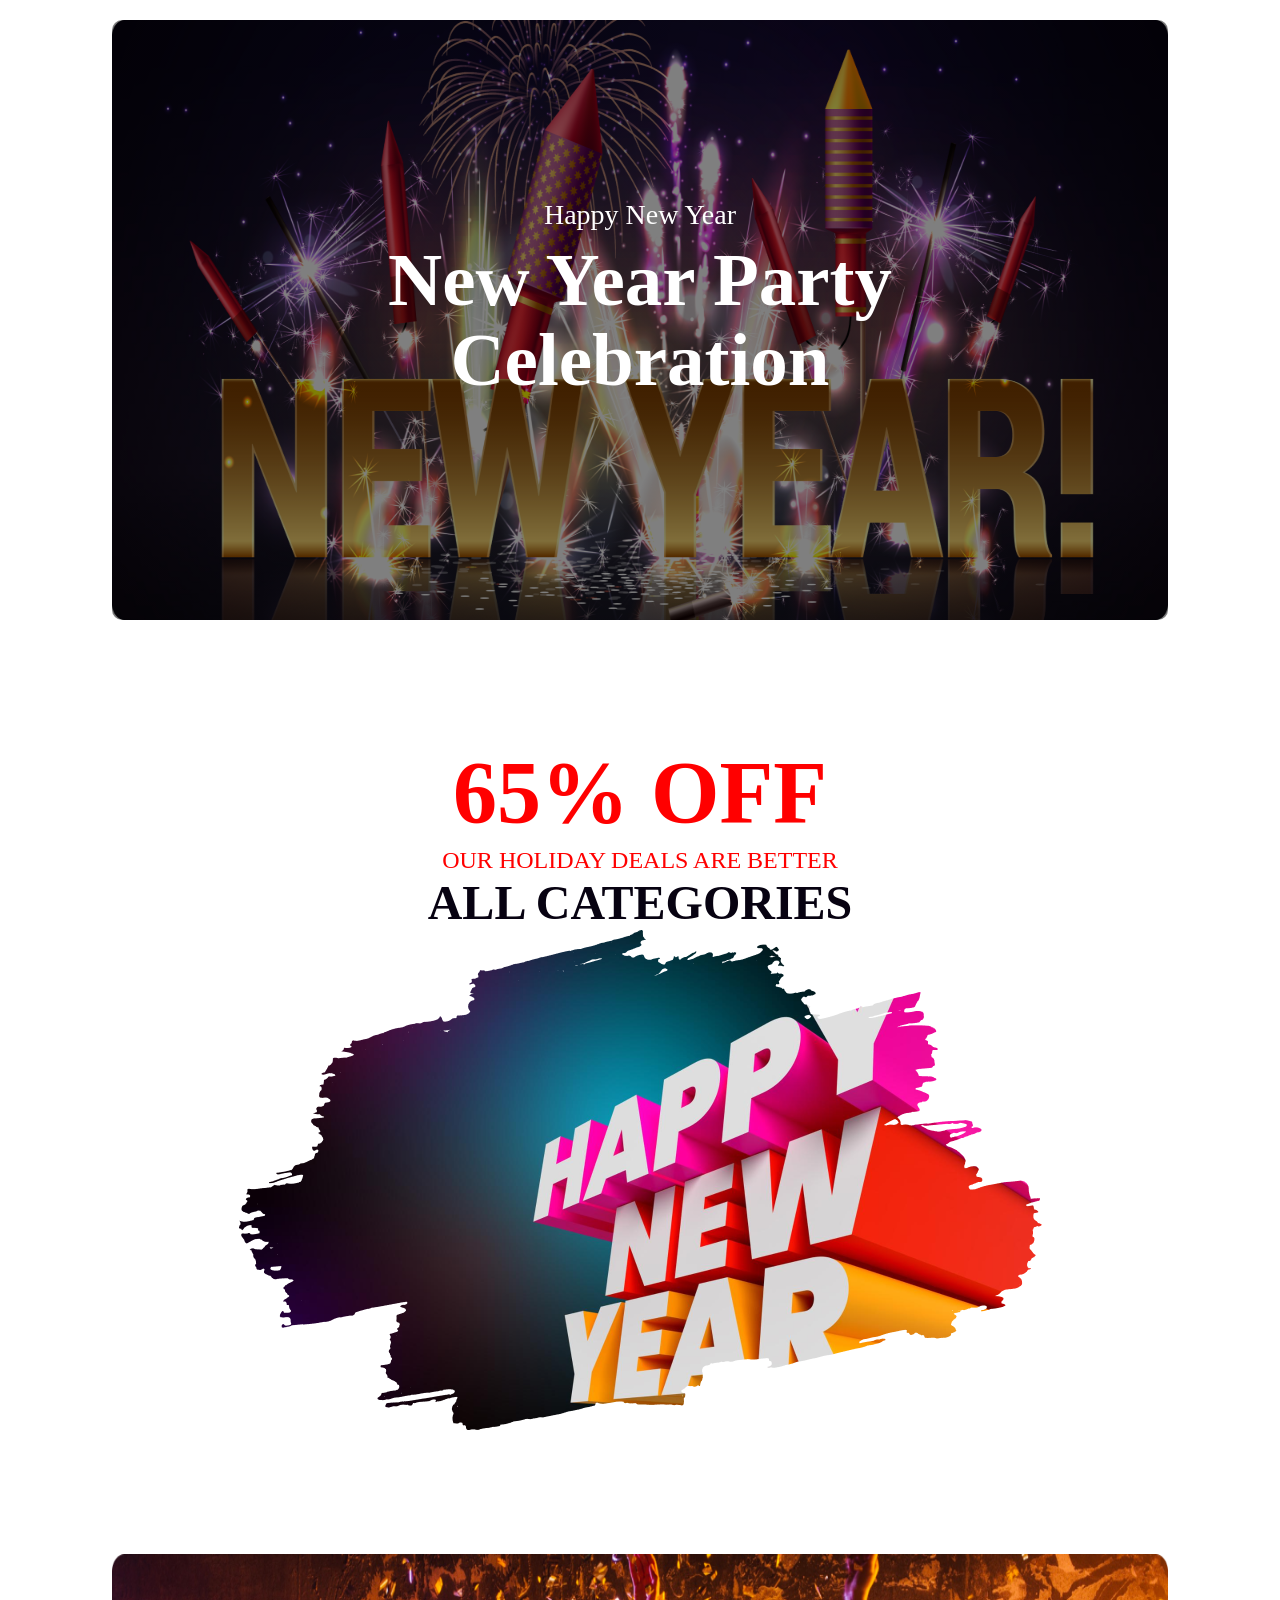
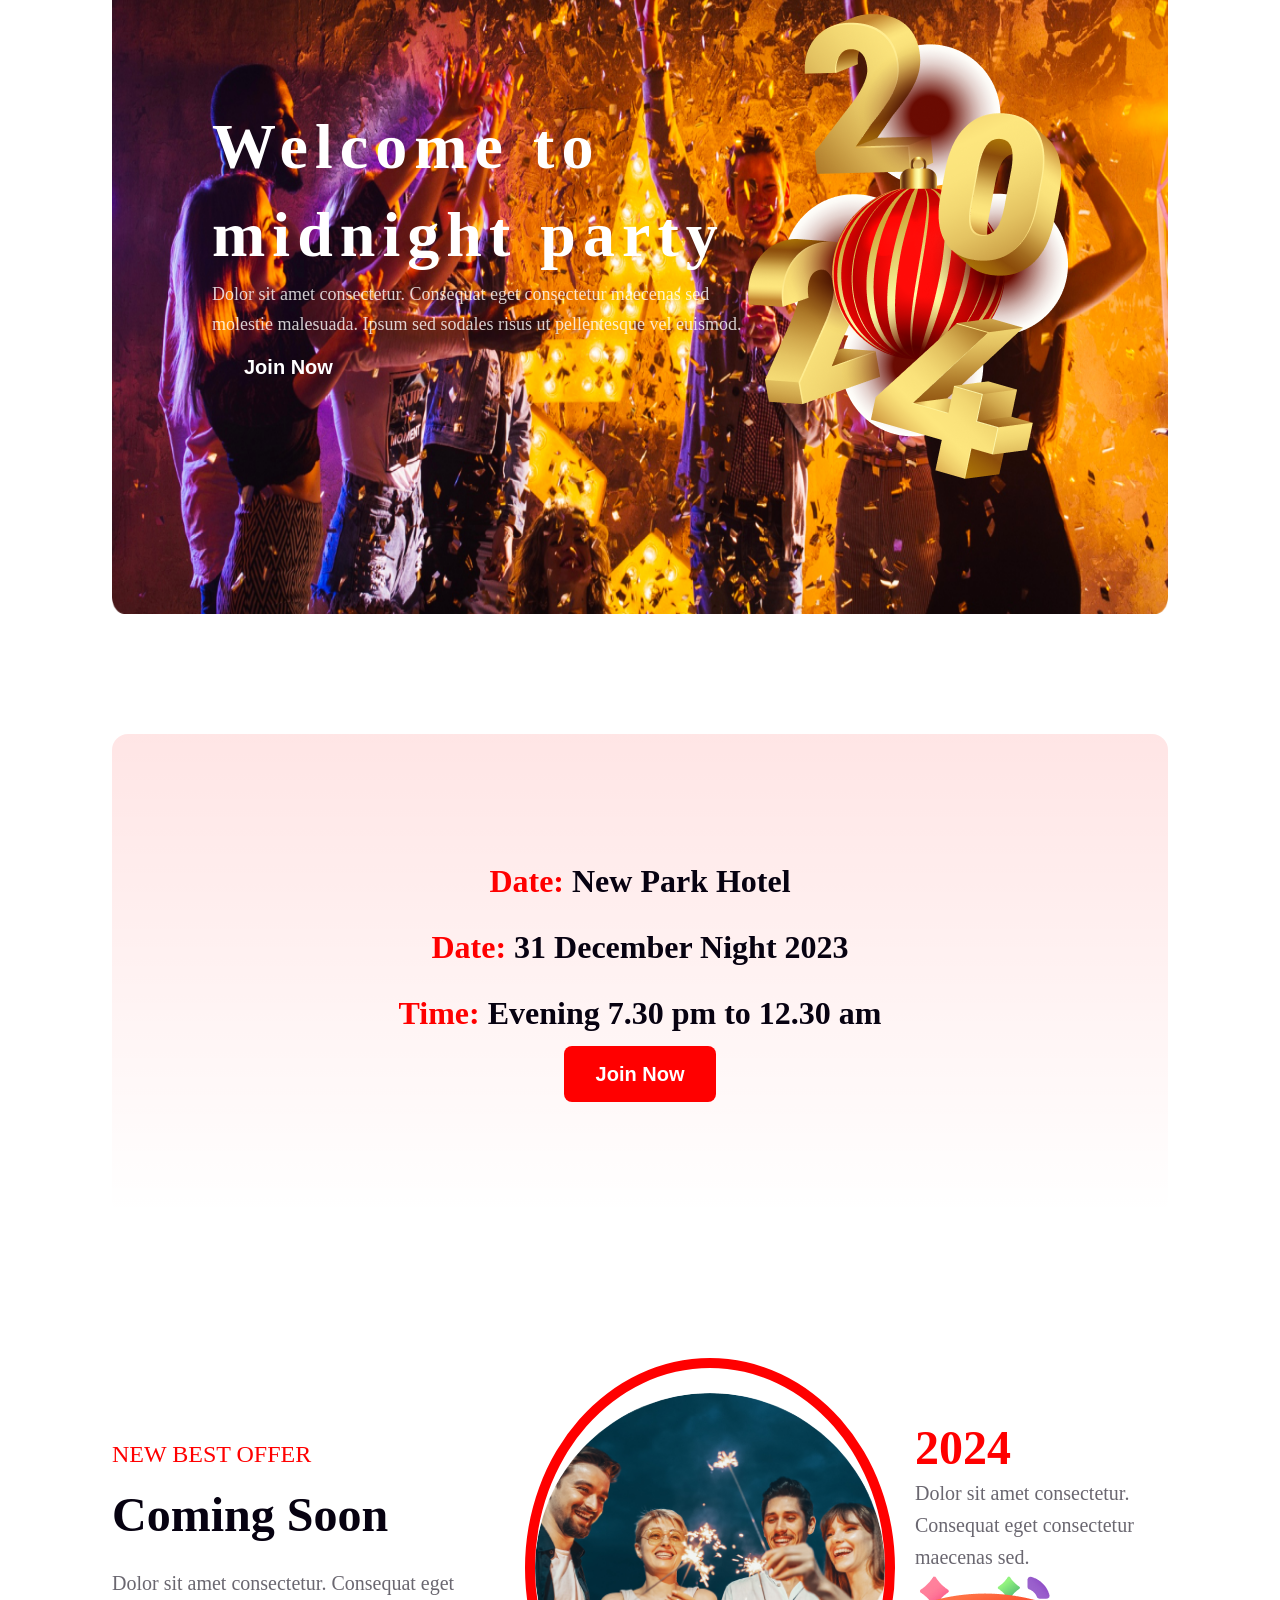
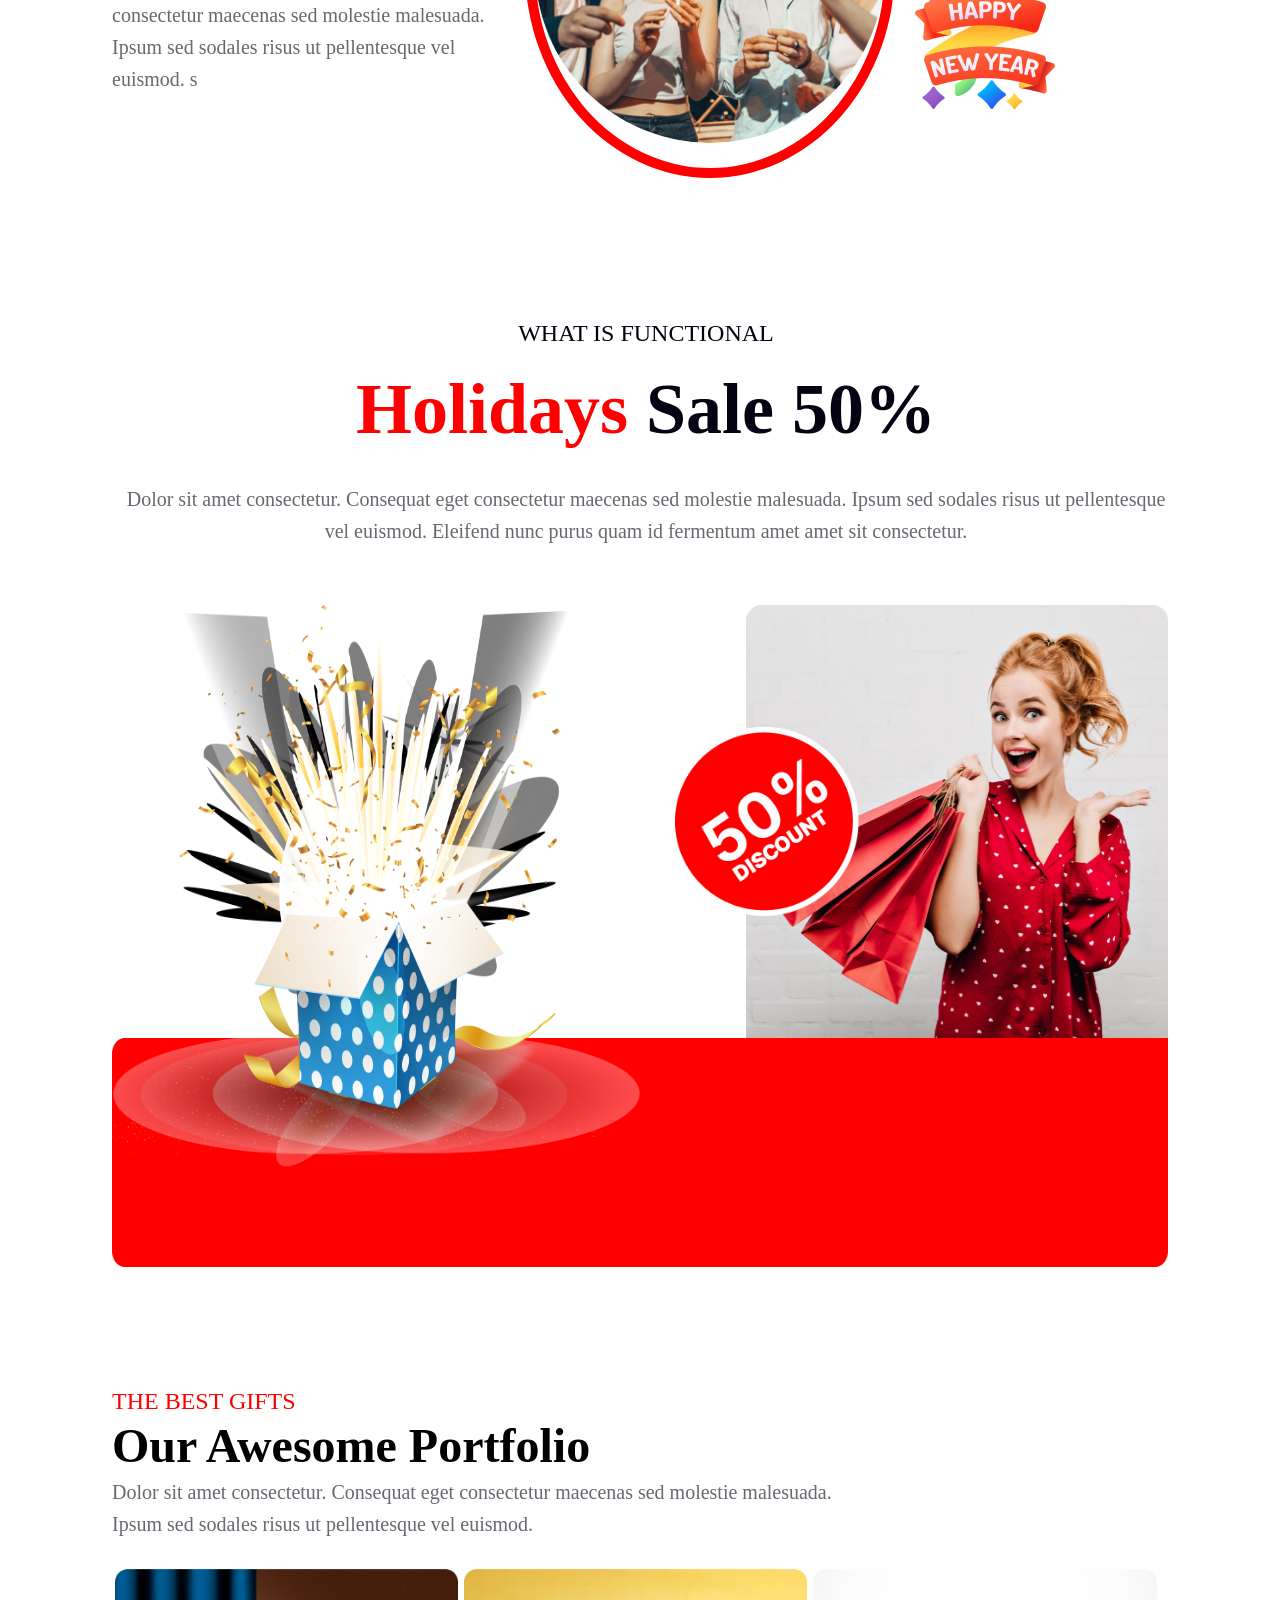
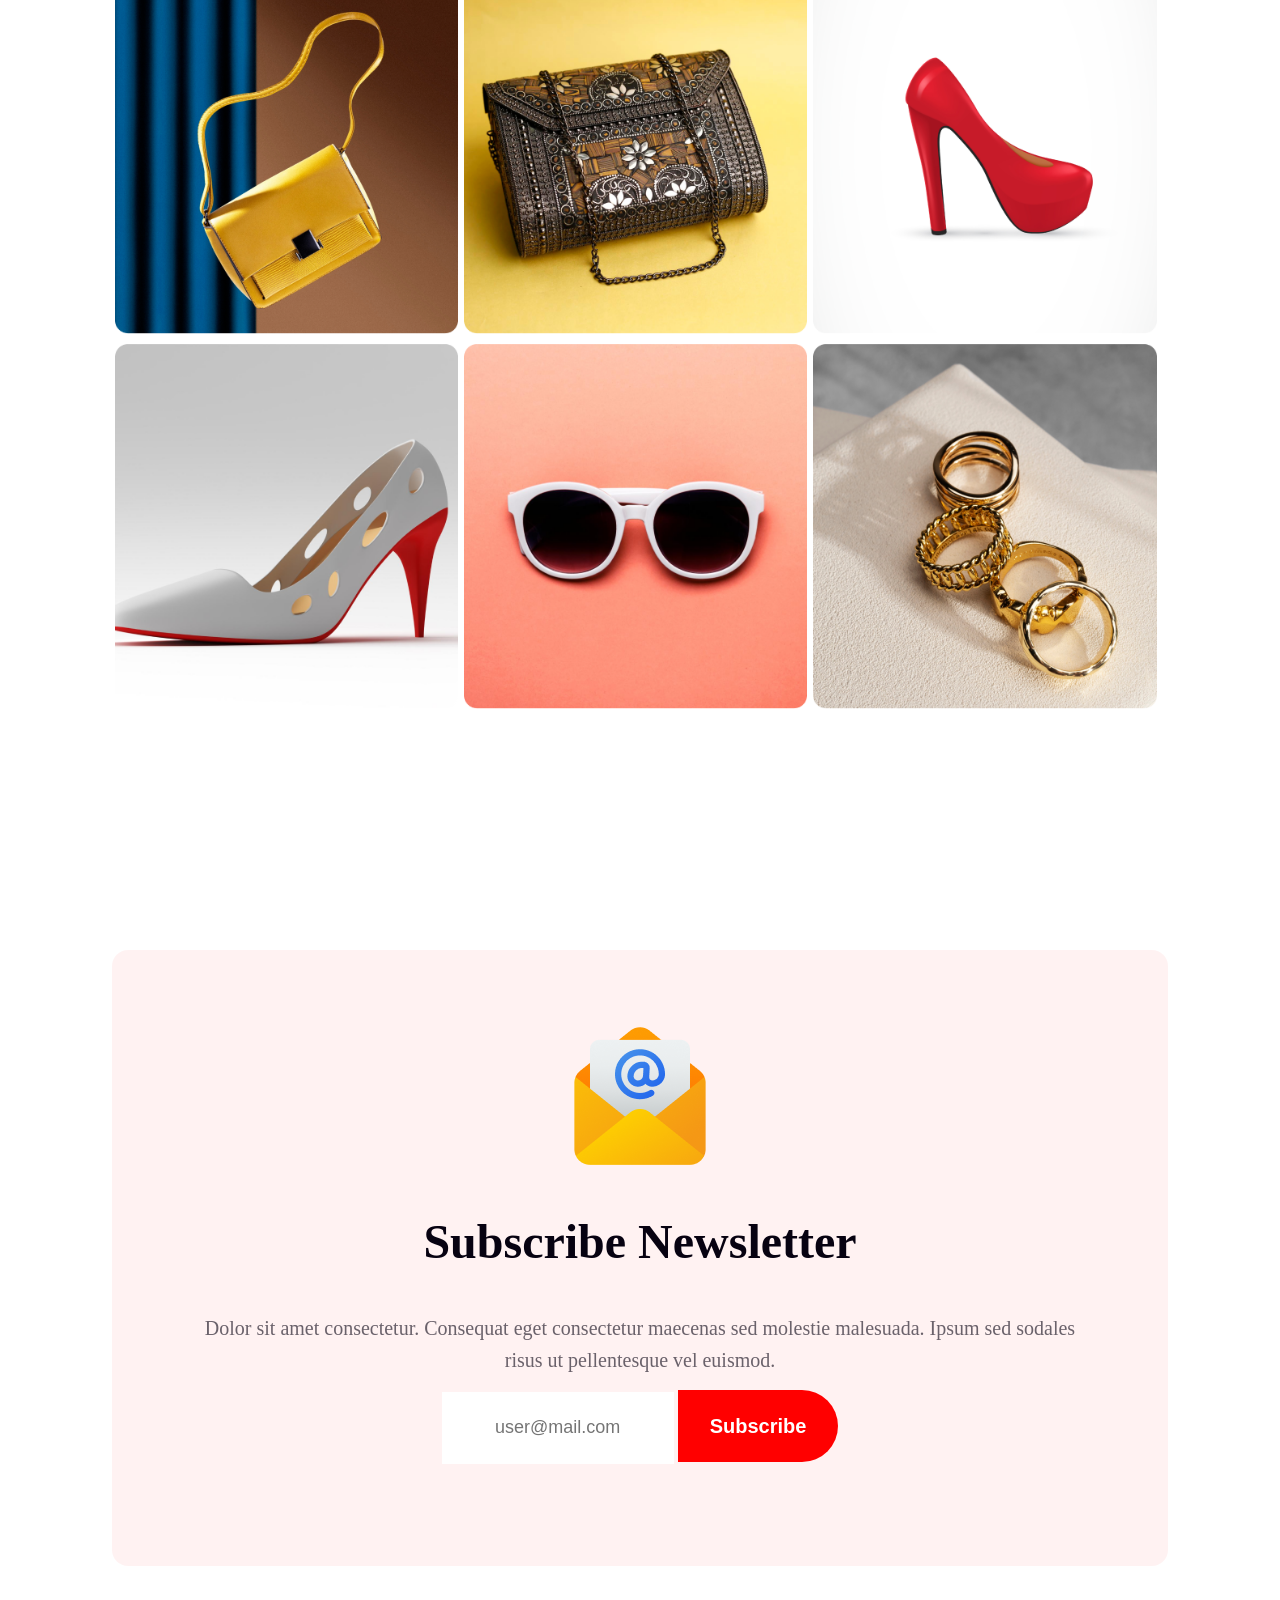
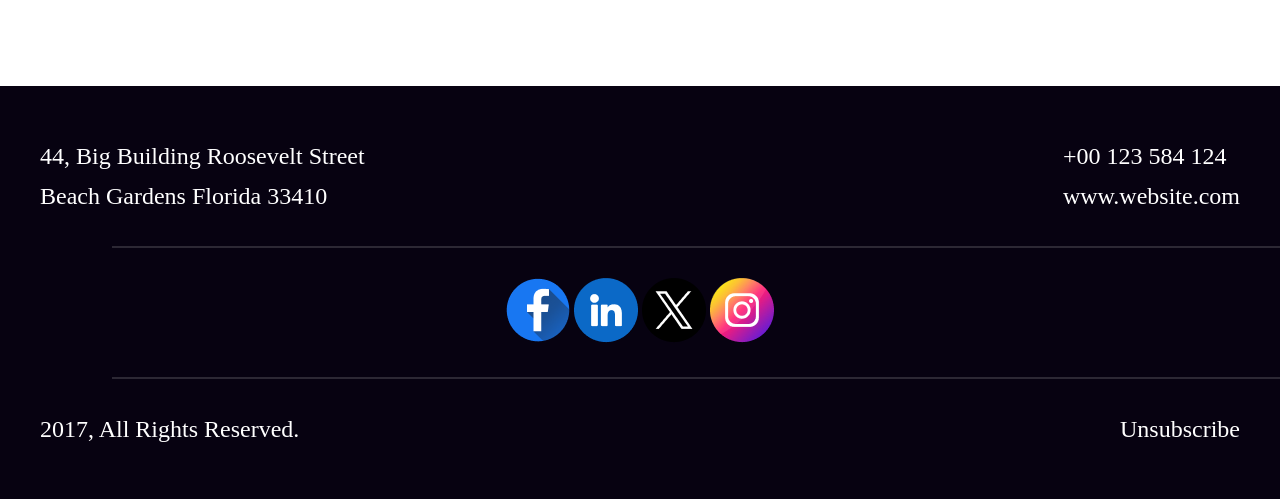
<file: index.html>
<!DOCTYPE html>
<html lang="en">

<head>
    <meta charset="UTF-8">
    <meta name="viewport" content="width=device-width, initial-scale=1.0">
    <title>Happy New Year</title>


    <link rel="stylesheet" href="style/style.css">
</head>

<body>
    <main>
        <!-- Start New Year Selebration section -->
        <header class="banner">
            <div class="banner-text">
                <p>Happy New Year</p>
                <h1>New Year Party Celebration</h1>
            </div>
        </header>
        <!-- Discount Section -->
        <section class="discount-container">
            <h1>65% OFF</h1>
            <div class="discount-details">
                <div class="discount-text">
                    <p>OUR HOLIDAY DEALS ARE BETTER</p>
                    <h4>ALL CATEGORIES</h4>
                </div>
                <div class="discount-img">
                    <img src="images/new-year-photo.png" alt="">
                </div>
            </div>
        </section>
        <!-- Party section Start -->
        <section class="party">
            <div class="party-container">
                <div class="party-text">
                    <h1>Welcome to midnight party</h1>
                    <p>Dolor sit amet consectetur. Consequat eget consectetur maecenas sed molestie malesuada. Ipsum sed
                        sodales risus ut pellentesque vel euismod. </p>
                    <button>Join Now</button>
                </div>
                <div class="party-img">
                    <img src="images/party-img.png" alt="">
                </div>
            </div>
        </section>

        <!-- Shedule Section Start -->
        <section class="shedule">
            <div class="shedule-info">
                <p><span>Date:</span> New Park Hotel</p>
                <p><span>Date:</span> 31 December Night 2023</p>
                <p><span>Time:</span> Evening 7.30 pm to 12.30 am</p>
                <button>Join Now</button>
            </div>
        </section>

        <!-- offer section -->
        <section class="offer">
            <div class="offer-text">
                <h6>NEW BEST OFFER</h6>
                <h4>Coming Soon</h4>
                <p>Dolor sit amet consectetur. Consequat eget consectetur maecenas sed molestie malesuada. Ipsum sed
                    sodales risus ut pellentesque vel euismod. s</p>
            </div>
            <div class="offer-celebrate">
                <img src="images/Ellipse1.png" alt="">
            </div>
            <div class="offer-img">
                <h3><span>2024</span></h3>
                <p>Dolor sit amet consectetur. Consequat eget consectetur maecenas sed.</p>
                <img src="images/Group96.png" alt="">
            </div>
        </section>

        <!-- Holy days sale section -->
        <section class="holydays">
            <div class="holydays-text">
                <h4>WHAT IS FUNCTIONAL</h4>
                <h1><span>Holidays</span> Sale 50%</h1>
                <p>Dolor sit amet consectetur. Consequat eget consectetur maecenas sed
                    molestie malesuada. Ipsum sed sodales risus ut pellentesque vel euismod. Eleifend nunc purus quam id
                    fermentum amet amet sit consectetur.</p>
            </div>

            <div class="holydays-img">
                <div class="holydays-img-one"><img src="images/Group75.png" alt=""></div>
                <div class="holydays-img-two">
                    <img class="img1" src="images/Group44.png" alt="">
                    <img class="img2" src="images/Rectangle1.png" alt="">
                </div>
            </div>
        </section>

        <!-- git-container section style -->
        <section class="git-container">
            <h6><span>THE BEST GIFTS</span></h6>
            <h4>Our Awesome Portfolio</h4>
            <p>Dolor sit amet consectetur. Consequat eget consectetur maecenas sed molestie malesuada. Ipsum sed sodales
                risus ut pellentesque vel euismod. </p>
            <img src="images/Rectangle3.png" alt=""><img src="images/Rectangle4.png" alt=""><img
                src="images/Rectangle5.png" alt=""><img src="images/Rectangle6.png" alt=""><img
                src="images/Rectangle7.png" alt=""><img src="images/Rectangle8.png" alt="">
        </section>

        <!-- News Letter Section Style -->
        <section class="newsletter-container">
            <div class="newsletter-info">
                <img src="images/Group61.png" alt="">
                <div class="news-letter-text">
                    <h1>Subscribe Newsletter</h1>
                    <P>Dolor sit amet consectetur. Consequat eget consectetur maecenas sed molestie malesuada. Ipsum sed
                        sodales
                        risus ut pellentesque vel euismod.
                    </P>
                </div>
            </div>
            <form action="">
                <input type="email" placeholder="user@mail.com" name="" id="">
                <button>Subscribe</button>
            </form>
        </section>
    </main>
    <!-- Start footer section -->
    <footer>
        <div class="location">
            <div class="address">
                <div class="home">
                    <p>44, Big Building Roosevelt Street</p>
                    <p>Beach Gardens Florida 33410</p>
                </div>
                <div class="contact">
                    <p>+00 123 584 124</p>
                    <p>www.website.com</p>
                </div>
            </div>
            <hr>
            <div class="social-link">
                <img src="images/Facebook.png" alt="">
                <img src="images/Linkedin.png" alt="">
                <img src="images/Twitter.png" alt="">
                <img src="images/Instagram.png" alt="">
            </div>
            <hr>
            <div class="copy-write">
                <p>2017, All Rights Reserved.</p>
                <p>Unsubscribe</p>
            </div>
        </div>
    </footer>
</body>

</html>
</file>
<file: style/style.css>
@import url('https://fonts.googleapis.com/css2?family=Inter:ital,opsz,wght@0,14..32,100..900;1,14..32,100..900&family=Merriweather:ital,opsz,wght@0,18..144,300..900;1,18..144,300..900&display=swap');

.inter-<uniquifier> {
    font-family: "Inter", sans-serif;
    font-optical-sizing: auto;
    font-weight: <weight>;
    font-style: normal;
}


.merriweather-<uniquifier> {
    font-family: "Merriweather", serif;
    font-optical-sizing: auto;
    font-weight: <weight>;
    font-style: normal;
    font-variation-settings:
        "wdth" 100;
}

* {
    margin: 0;
    padding: 0;
}


/* Shared Style */
main {
    width: 82.5%;
    max-width: 1320px;
    margin: 0 auto;
}


button {
    font-weight: 700;
    border: 0;
    font-size: 20px;
    line-height: 24px;
    text-align: center;
    color: #fff;
    padding: 16px 32px;
    border-radius: 8px;
    background-color: transparent;
    cursor: pointer;
    transition: all 1s;

}

button:hover {
    background-color: rgb(75, 47, 12);
    text-transform: uppercase;
}

/* header style */
.banner {
    display: flex;
    justify-content: center;
    align-items: center;
    background-image: linear-gradient(rgba(0, 0, 0, 0.5), rgba(0, 0, 0, 0.5)), url('../images/banner-img.png');
    background-size: 100% 100%;
    background-repeat: no-repeat;
    background-position: center;
    height: 600px;
    border-radius: 10px;
    margin: 20px 0 120px 0;


}

.banner .banner-text {
    display: flex;
    flex-direction: column;
    gap: 8px;
    width: 632px;
    height: 246px;
    text-align: center;
    color: #fff;
}

.banner .banner-text h1 {
    font-weight: 900;
    font-size: 75px;
    line-height: 80px;
    color: #FFFFFF;
}

.banner .banner-text p {
    font-weight: 400;
    font-size: 28px;
    line-height: 35px;
    color: #FFFFFF;
}

/* Discount Setion Style */
.discount-container {
    width: 41.80%;
    max-width: 802.5px;
    margin: 0 auto 120px;
    text-align: center;
}

.discount-container h1 {
    font-weight: 700;
    font-size: 88px;
    line-height: 106px;
    color: #FF0000;
}

.discount-details {
    display: flex;
    align-items: center;
    flex-direction: column;
}

.discount-container .discount-details .discount-text p {
    font-weight: 500;
    font-size: 24px;
    line-height: 29px;
    color: #FF0000;
    margin: 0;
    padding: 0;
}

.discount-container .discount-details .discount-text h4 {
    font-weight: 700;
    font-size: 48px;
    color: #070211;
}

/* party section style */
.party {
    background-image: url('../images/Vectorrr.png');
    background-size: 100% 100%;
    background-position: center;
    background-repeat: no-repeat;
    border: 0;
    border-radius: 8px;
    height: 540px;
    padding: 60px 100px;
    margin: 0 auto 120px;

}

.party-container {
    display: flex;
    justify-content: space-around;
    align-items: center;
    text-align: left;
}

.party .party-container .party-text h1 {
    font-weight: 900;
    font-size: 64px;
    line-height: 88px;
    letter-spacing: 0.11em;
    color: #FFFFFF;
}

.party .party-container .party-text p {
    font-weight: 400;
    font-size: 18px;
    line-height: 30px;
    color: rgba(255, 255, 255, 0.8);
}


/* Shedule Style */
.shedule {
    height: 482px;
    background: linear-gradient(180deg, rgba(255, 0, 0, 0.1) 0%, rgba(255, 0, 0, 0) 100%);
    border-radius: 16px;
    margin: 0 auto 120px;
    display: flex;
    justify-content: center;
    align-items: center;
}

.shedule .shedule-info {
    width: 549px;
    height: 275px;
    text-align: center;
    margin: 0;
    display: flex;
    justify-content: center;
    align-items: center;
    flex-direction: column;
}

.shedule .shedule-info p {
    font-weight: 600;
    font-size: 32px;
    line-height: 56px;
    margin: 5px;
    color: #070211;
}

span {
    color: #FF0000;
}

.shedule .shedule-info button {
    background-color: #FF0000;
}

/* offer styles */
.offer {
    display: flex;
    justify-content: center;
    align-items: center;
    height: 463px;
    gap: 20px;
    margin: 0 auto 120px;
}

.offer .offer-text {
    max-width: 393px;
}

.offer .offer-text h6 {
    font-weight: 500;
    font-size: 24px;
    line-height: 29px;
    color: #FF0000;
    margin: 0;
}

.offer .offer-text h4 {
    font-weight: 900;
    font-size: 48px;
    line-height: 60px;
    text-transform: capitalize;
    color: #070211;
    margin: 16px auto 22px auto;
}

.offer .offer-text p {
    font-weight: 400;
    font-size: 20px;
    line-height: 32px;
    color: rgba(7, 2, 17, 0.6);
}

.offer .offer-celebrate {
    display: flex;
    justify-content: center;
    align-items: center;
    width: 400px;
    height: 400px;
    margin: 0;
    padding: 0;
    border-radius: 50%;
    border: 10px solid red;

}

.offer .offer-celebrate img {
    width: 350px;
    height: 350px;
    border-radius: 50%;
    object-fit: cover;
    margin: 0;
    padding: 0;
}

.offer .offer-img {
    max-width: 256px;
}

.offer .offer-img h3 {
    font-weight: 700;
    font-size: 48px;
    line-height: 58px;
    color: #FF0000;
    margin: 0;
}

.offer .offer-img p {
    font-weight: 400;
    font-size: 20px;
    line-height: 32px;
    color: rgba(7, 2, 17, 0.6);
}

/* Holidays Style */
.holydays {
    height: 986.07;
    margin: 0 auto 120px;
}

.holydays .holydays-text {
    width: 1068px;
    height: 260px;
    margin: 0 0 26px 0;

}

.holydays .holydays-text h4 {
    font-weight: 500;
    font-size: 24px;
    line-height: 29px;
    color: #070211;
    text-align: center;
}

.holydays .holydays-text h1 {
    font-weight: 900;
    font-size: 72px;
    line-height: 91px;
    color: #070211;
    text-align: center;
    margin: 16px 0 28px 0;
}

.holydays .holydays-text p {
    font-weight: 500;
    font-size: 20px;
    line-height: 32px;
    color: rgba(7, 2, 17, 0.6);
    text-align: center;
    margin-bottom: 64px;

}

.holydays .holydays-img {
    background-image: url('../images/Rectangle2.png');
    background-repeat: no-repeat;
    background-position: bottom;
    background-size: 100% 229px;
    display: flex;
    justify-content: space-between;
    align-items: flex-start;
}

.holydays .holydays-img .holydays-img-one {
    width: 50%;
    height: 662.07px;
    margin: 0;
}

.holydays .holydays-img .holydays-img-one img {
    width: 100%;
    height: 577.96px;
    margin: 0;
    /* opacity: .5; */
}

.holydays .holydays-img .holydays-img-two {
    width: 50%;
    height: 433px;
    display: flex;
    justify-content: flex-end;
    margin: 0;
}

.holydays .holydays-img .holydays-img-two img {
    width: 80%;
    margin: 0%;
}

.holydays .holydays-img .holydays-img-two .img1 {
    width: 50%;
    margin: -150px;
    z-index: 1;
    align-self: center;
}

/* git-container section style */
.git-container {
    height: 1163px;
}

.git-container h6 {
    font-weight: 500;
    font-size: 24px;
    line-height: 29px;
}

.git-container h4 {
    font-weight: 900;
    font-size: 48px;
    line-height: 60px;
}

.git-container p {
    font-weight: 400;
    font-size: 20px;
    line-height: 32px;
    color: rgba(7, 2, 17, 0.6);
    max-width: 70%;
    margin-bottom: 26px;
}

.git-container img {
    margin: 3px;
    max-width: 32.5%;
}

/* News letter Style */

.newsletter-container {
    height: 616px;
    background: rgba(255, 0, 0, 0.05);
    border-radius: 16px;
    display: flex;
    justify-content: center;
    align-items: center;
    flex-direction: column;
    text-align: center;
    margin: 0 auto 120px;
}

.newsletter-container .newsletter-info {
    display: flex;
    justify-content: center;
    align-items: center;
    flex-direction: column;
    text-align: center;
    width: 896px;
    height: 336px;


}

.newsletter-container .newsletter-info .news-letter-text h1 {
    font-weight: 900;
    font-size: 48px;
    line-height: 60px;
    text-align: center;
    color: #070211;
    margin: 40px auto;

}

.newsletter-container .newsletter-info .news-letter-text p {
    height: 64px;
    font-weight: 400;
    font-size: 20px;
    line-height: 32px;
    text-align: center;
    color: rgba(7, 2, 17, 0.6);
    margin-bottom: 48px;
}

.newsletter-container form {
    width: 648px;
    height: 72px;
}

.newsletter-container form input[type='email'] {
    max-width: 75%;
    height: 100%;
    margin: 0;
    font-weight: 400;
    font-size: 18px;
    line-height: 22px;
    text-align: center;
    border: 0;
    color: rgba(7, 2, 17, 0.3);


}

.newsletter-container form button {
    max-width: 210px;
    height: 100%;
    margin: 0;
    background: #FF0000;
    border-radius: 0px 50px 50px 0px;
    font-weight: 600;
    font-size: 20px;
    line-height: 24px;
    text-align: center;
    text-transform: capitalize;
    transition: all 1s;
}

/* footer section style */
footer {
    background: #070211;
}

footer p {
    font-weight: 500;
    font-size: 24px;
    line-height: 40px;
    color: #FFFFFF;
}

footer hr {
    width: 1320px;
    height: 0px;
    border: 1px solid rgba(255, 255, 255, 0.15);
    margin: 0 auto;

}

footer .location{
    width: 82.5%;
   max-width: 1320px;
    display: flex;
    justify-content: space-between;
    align-items: center;
    flex-direction: column;
    gap: 30px;
    margin: 0 auto;
    /* background-color: #FF0000; */

}

footer .location .address{
    display: flex;
    justify-content: space-between;
    align-items: center;
    width: 1200px;
    margin-top: 50px;
    /* background-color: bisque; */

}
footer .location .copy-write{
    display: flex;
    justify-content: space-between;
    align-items: center;
    width: 1200px;
    /* background-color: rgb(223, 170, 102); */
    margin-bottom: 50px;
}
</file>
